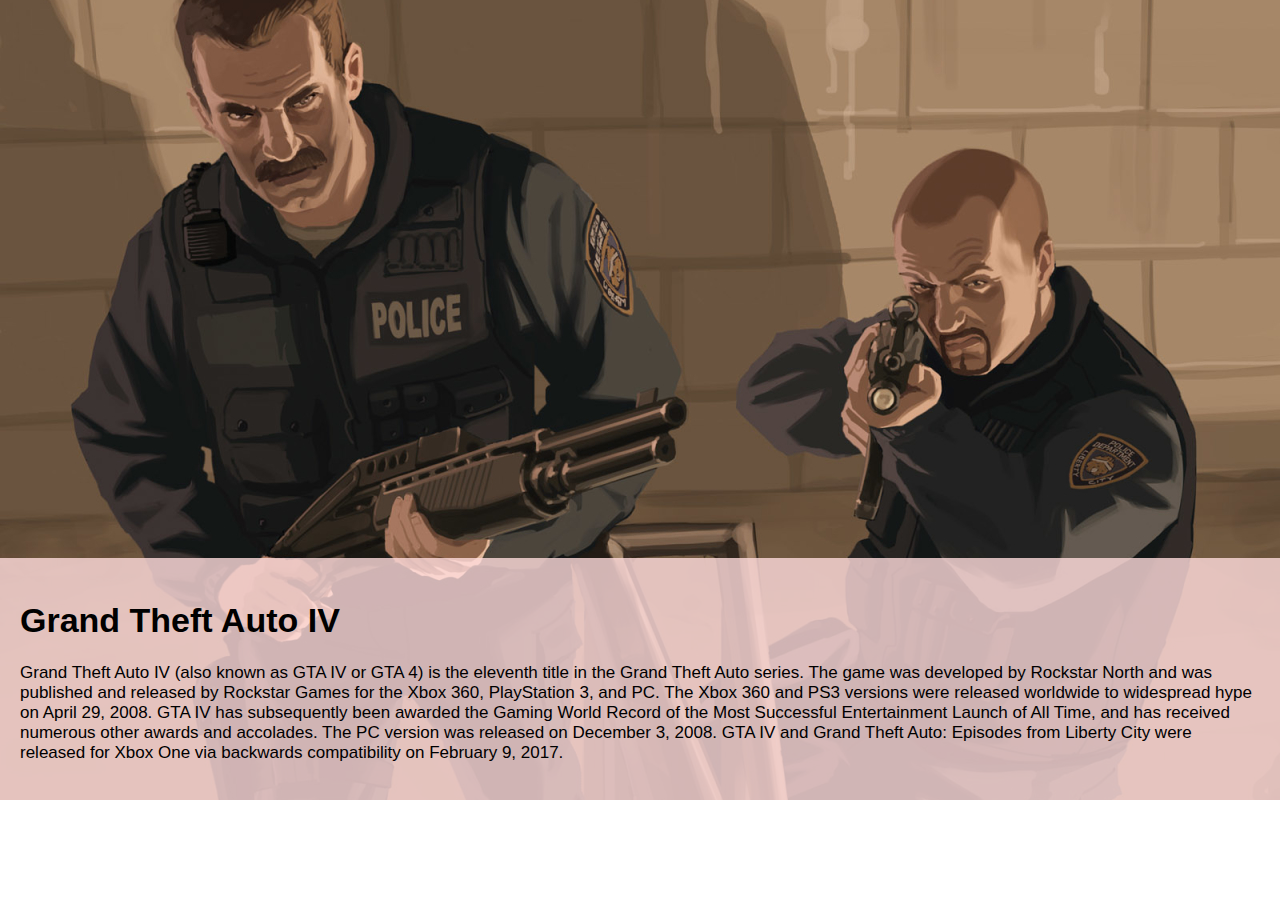
<file: html/gta_iv_page.html>
<!DOCTYPE html>
<html>
<head>
<link rel="stylesheet" type="text/css" href="/css/mystyle2.css">
<meta name="viewport" content="width=device-width, initial-scale=1">
</head>
<body>

<div class="container">
   <img src="/img/gta_iv_wallpaper1.png" alt="Police" style="width:100%;">
<div class="content">
<h1>Grand Theft Auto IV</h1>

<p>Grand Theft Auto IV (also known as GTA IV or GTA 4) is the eleventh title in the Grand Theft Auto series. The game was developed by Rockstar North and was published and released by Rockstar Games for the Xbox 360, PlayStation 3, and PC. The Xbox 360 and PS3 versions were released worldwide to widespread hype on April 29, 2008. GTA IV has subsequently been awarded the Gaming World Record of the Most Successful Entertainment Launch of All Time, and has received numerous other awards and accolades. The PC version was released on December 3, 2008. GTA IV and Grand Theft Auto: Episodes from Liberty City were released for Xbox One via backwards compatibility on February 9, 2017.</p>
   </div>
</div>
</body>
</html>
</file>
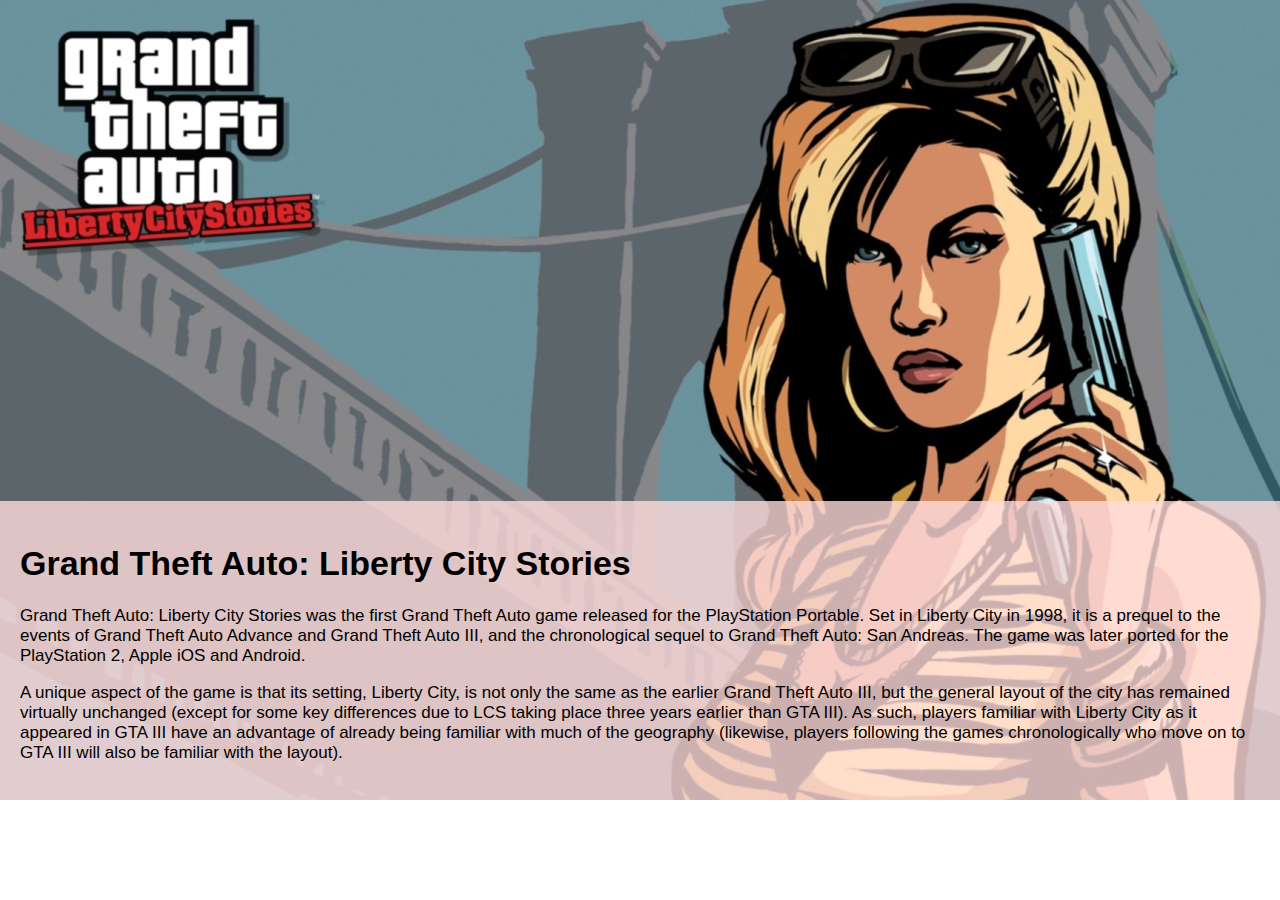
<file: html/gta_liberty_city_stories_page.html>
<!DOCTYPE html>
<html>
<head>
<link rel="stylesheet" type="text/css" href="/css/mystyle2.css">
</head>
<body>

<div class="container">
   <img src="/img/gta_liberty_city_wallpaper1.png" alt="Hot girl" style="width:100%;">
<div class="content">
<h1>Grand Theft Auto: Liberty City Stories</h1>

<p>Grand Theft Auto: Liberty City Stories was the first Grand Theft Auto game released for the PlayStation Portable. Set in Liberty City in 1998, it is a prequel to the events of Grand Theft Auto Advance and Grand Theft Auto III, and the chronological sequel to Grand Theft Auto: San Andreas. The game was later ported for the PlayStation 2, Apple iOS and Android.</p>

<p>A unique aspect of the game is that its setting, Liberty City, is not only the same as the earlier Grand Theft Auto III, but the general layout of the city has remained virtually unchanged (except for some key differences due to LCS taking place three years earlier than GTA III). As such, players familiar with Liberty City as it appeared in GTA III have an advantage of already being familiar with much of the geography (likewise, players following the games chronologically who move on to GTA III will also be familiar with the layout).</p>
   </div>
</div>
</body>
</html>
</file>
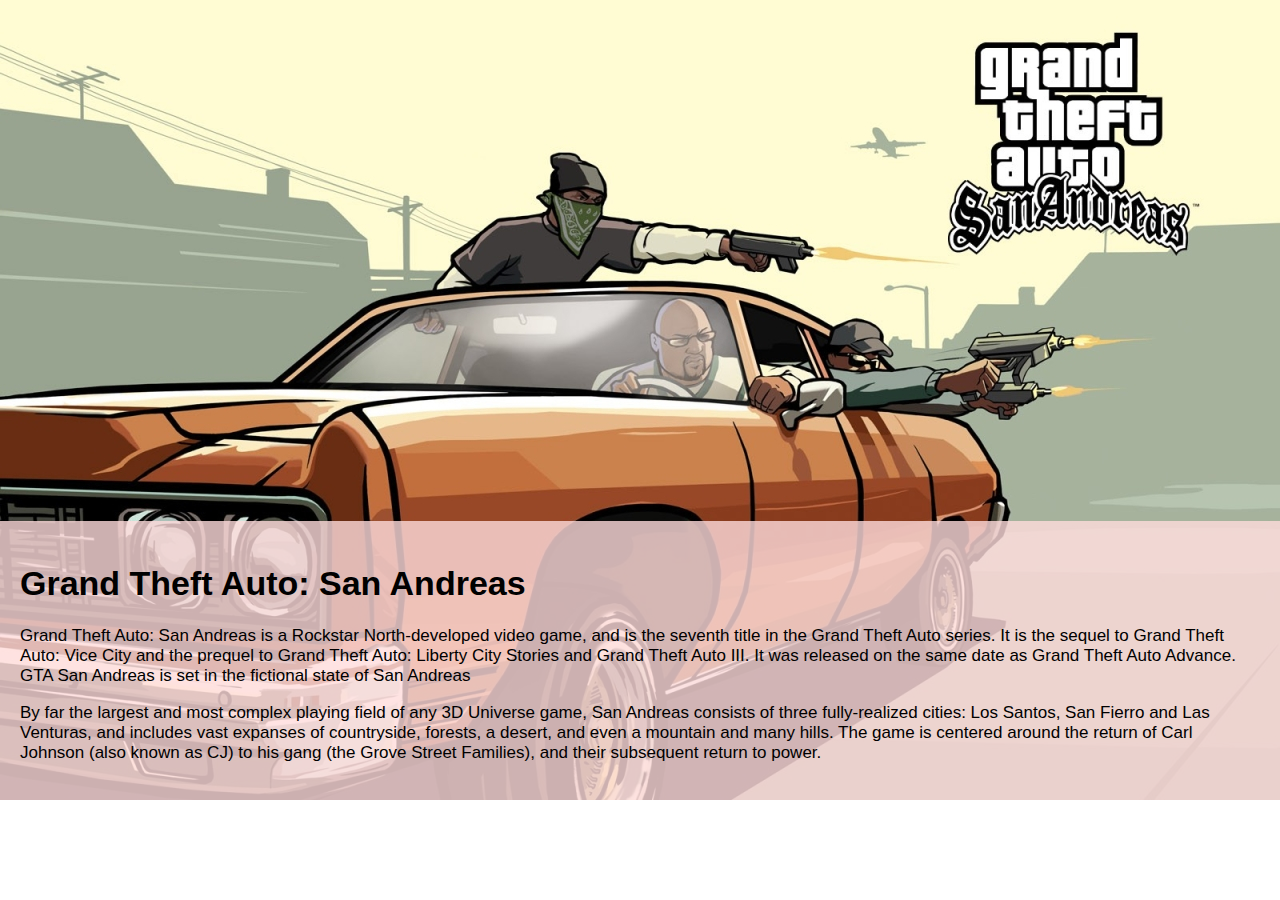
<file: html/gta_san_andreas_page.html>
<!DOCTYPE html>
<html>
<head>
<link rel="stylesheet" type="text/css" href="/css/mystyle2.css">
<meta name="viewport" content="width=device-width, initial-scale=1">
</head>
<body>
<div class="container">
   <img src="/img/gta_san_andreas_wallpaper1.png" alt="Gangsta fun" style="width:100%;">
   <div class="content">
<h1>Grand Theft Auto: San Andreas</h1>

<p>Grand Theft Auto: San Andreas is a Rockstar North-developed video game, and is the seventh title in the Grand Theft Auto series. It is the sequel to Grand Theft Auto: Vice City and the prequel to Grand Theft Auto: Liberty City Stories and Grand Theft Auto III. It was released on the same date as Grand Theft Auto Advance. GTA San Andreas is set in the fictional state of San Andreas</p>

<p>By far the largest and most complex playing field of any 3D Universe game, San Andreas consists of three fully-realized cities: Los Santos, San Fierro and Las Venturas, and includes vast expanses of countryside, forests, a desert, and even a mountain and many hills. The game is centered around the return of Carl Johnson (also known as CJ) to his gang (the Grove Street Families), and their subsequent return to power.</p>
    </div>
</div>

</body>
</html>
</file>
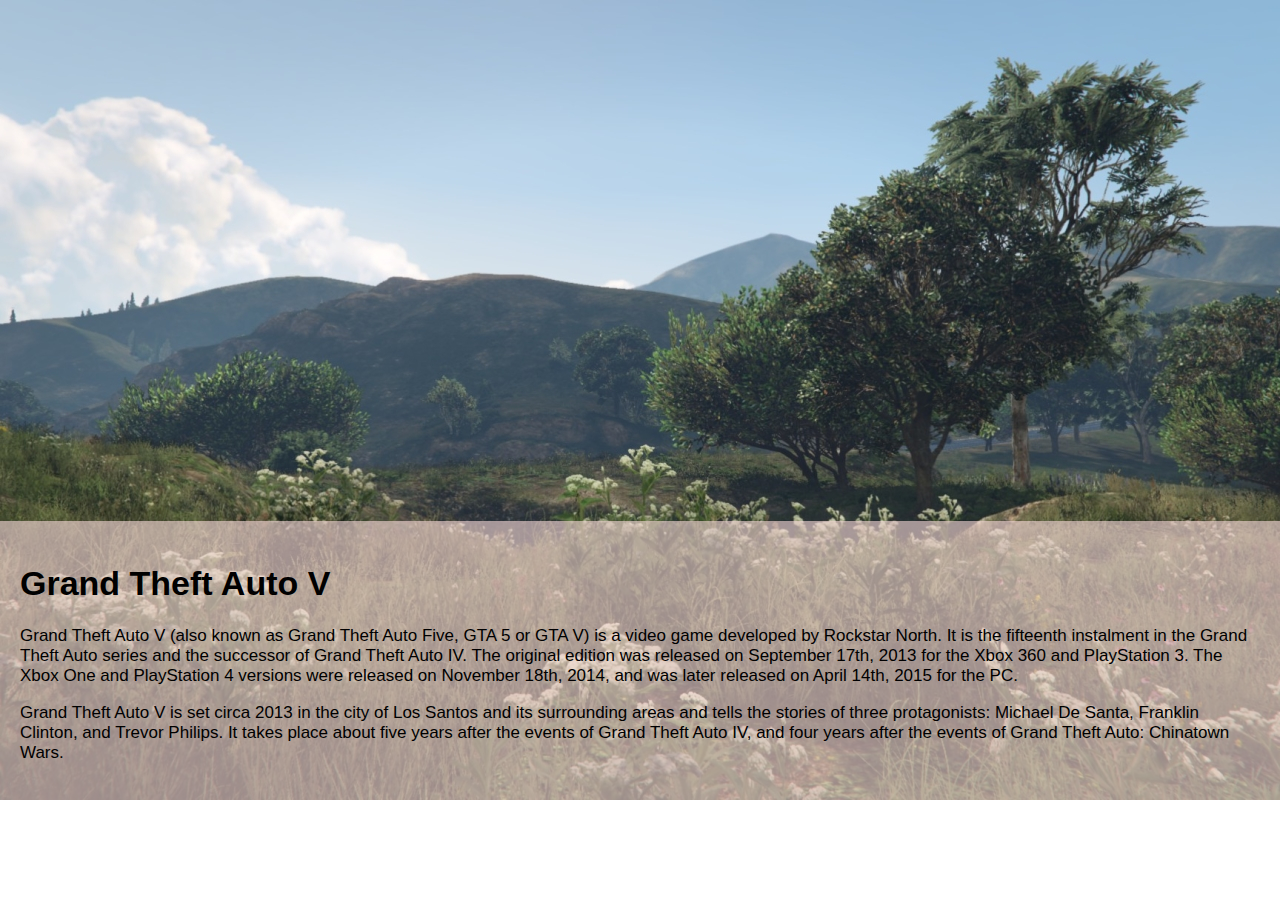
<file: html/gta_v_page.html>
<!DOCTYPE html>
<html>
<head>
<link rel="stylesheet" type="text/css" href="/css/mystyle3.css">
<meta name="viewport" content="width=device-width, initial-scale=1">
</head>
<body>

<div class="container">
   <img src="/img/gta_v_wallpaper1.png" alt="Beautiful landscape" style="width:100%;">
<div class="content">
<h1>Grand Theft Auto V</h1>

 <p>Grand Theft Auto V (also known as Grand Theft Auto Five, GTA 5 or GTA V) is a video game developed by Rockstar North. It is the fifteenth instalment in the Grand Theft Auto series and the successor of Grand Theft Auto IV. The original edition was released on September 17th, 2013 for the Xbox 360 and PlayStation 3. The Xbox One and PlayStation 4 versions were released on November 18th, 2014, and was later released on April 14th, 2015 for the PC.</p>

 <p>Grand Theft Auto V is set circa 2013 in the city of Los Santos and its surrounding areas and tells the stories of three protagonists: Michael De Santa, Franklin Clinton, and Trevor Philips. It takes place about five years after the events of Grand Theft Auto IV, and four years after the events of Grand Theft Auto: Chinatown Wars.</p>
   </div>
</div>
</body>
</html>
</file>
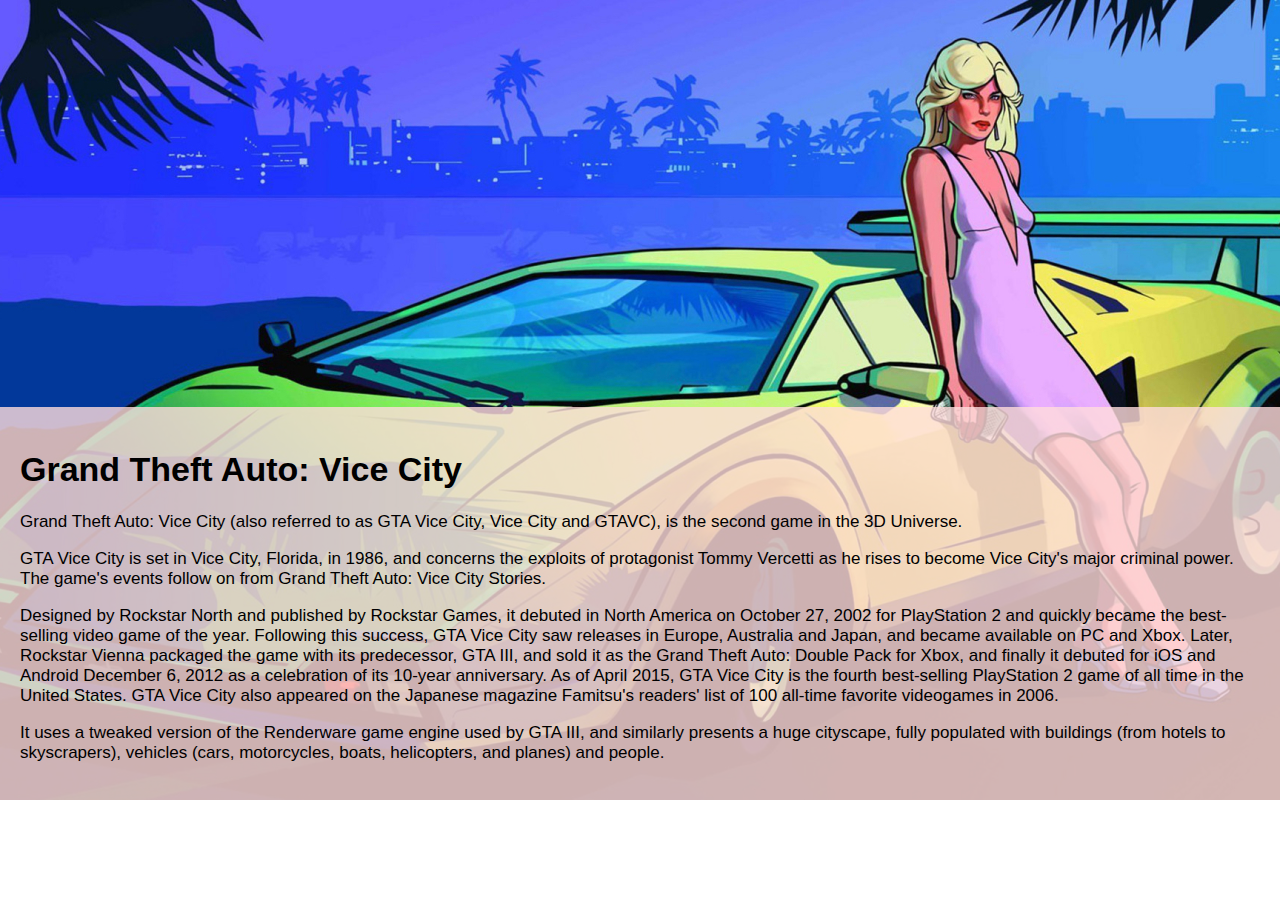
<file: html/gta_vice_city_page.html>
<!DOCTYPE html>
<html>
<head>
<meta name="viewport" content="width=device-width, initial-scale=1">
<link rel="stylesheet" type="text/css" href="/css/mystyle2.css">
</head>
<body>
<div class="container">
   <img src="/img/gta_vice_city_wallpaper1.png" alt="Hot girl" style="width:100%;">
   <div class="content">
<h1>Grand Theft Auto: Vice City</h1>
 <p>Grand Theft Auto: Vice City (also referred to as GTA Vice City, Vice City and GTAVC), is the second game in the 3D Universe.</p>

 <p>GTA Vice City is set in Vice City, Florida, in 1986, and concerns the exploits of protagonist Tommy Vercetti as he rises to become Vice City's major criminal power. The game's events follow on from Grand Theft Auto: Vice City Stories.</p>

 <p>Designed by Rockstar North and published by Rockstar Games, it debuted in North America on October 27, 2002 for PlayStation 2 and quickly became the best-selling video game of the year. Following this success, GTA Vice City saw releases in Europe, Australia and Japan, and became available on PC and Xbox. Later, Rockstar Vienna packaged the game with its predecessor, GTA III, and sold it as the Grand Theft Auto: Double Pack for Xbox, and finally it debuted for iOS and Android December 6, 2012 as a celebration of its 10-year anniversary. As of April 2015, GTA Vice City is the fourth best-selling PlayStation 2 game of all time in the United States. GTA Vice City also appeared on the Japanese magazine Famitsu's readers' list of 100 all-time favorite videogames in 2006.</p>

 <p>It uses a tweaked version of the Renderware game engine used by GTA III, and similarly presents a huge cityscape, fully populated with buildings (from hotels to skyscrapers), vehicles (cars, motorcycles, boats, helicopters, and planes) and people.</p>
   </div>
</div>

</body>
</html>
</file>
<file: css/mystyle2.css>
* {
    box-sizing: border-box;
}

body {
    margin: 0;
    font-family: Arial;
    font-size: 17px;
}

.container {
    position: relative;
    margin: 0 auto;
}

.container img  {vertical-align: middle;}

.container .content {
    position: absolute;
    bottom: 0;
    background: rgba(255, 220, 220, 0.8); 
    color: ﹟000000;
    width: 100%;
    padding: 20px;
}
</file>
<file: css/mystyle3.css>
* {
    box-sizing: border-box;
}

body {
    margin: 0;
    font-family: Arial;
    font-size: 17px;
}

.container {
    position: relative;
    margin: 0 auto;
}

.container img  {vertical-align: middle;}

.container .content {
    position: absolute;
    bottom: 0;
    background: rgba(250, 220, 220, 0.6); 
    color: ﹟ba764c;
    width: 100%;
    padding: 20px;
}
</file>
